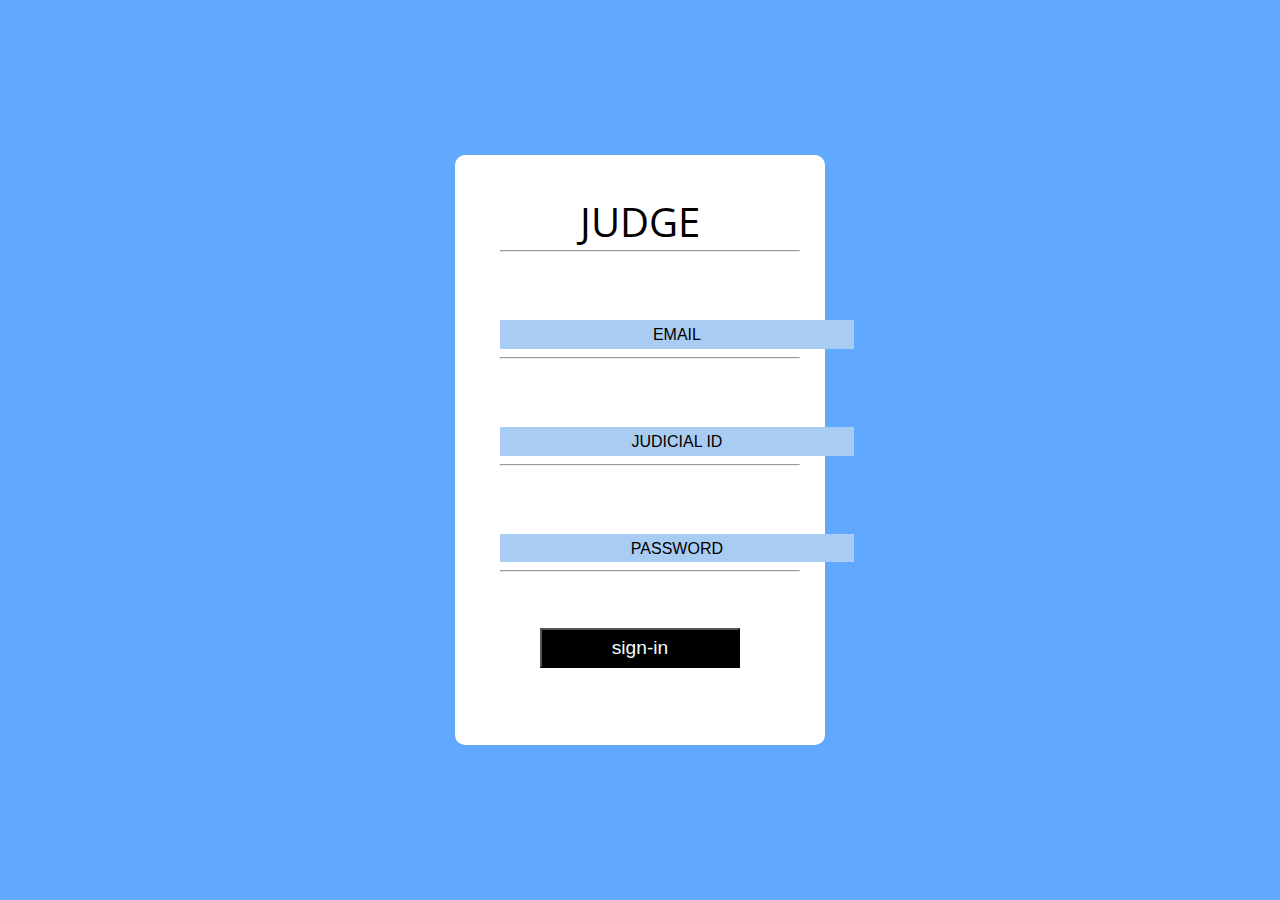
<file: Judge.html>
<!DOCTYPE html>
<html lang="en">

<head>
    <meta charset="UTF-8">
    <meta name="viewport" content="width=device-width, initial-scale=1.0">
    <title>Price Tiers</title>
    <link rel="stylesheet" href="https://fonts.googleapis.com/css?family=Open+Sans:400,600,700">
    <link rel="stylesheet" href="judgelo1.css">
    
</head>

<body>
    <div class="panel">

        <div class="userlogin">
           
            <h2 class="pricing-header">JUDGE</h2>
            <ul class="class">
               
             
            
            <hr>  
                <li><input type="email" id="email" placeholder="EMAIL"></li>
                <hr>  
                <li><input type="text" id="jur" placeholder="JUDICIAL ID"></li>
                <hr>
                <li><input type="password" id="password" placeholder="PASSWORD"></li>
                <hr>  
            </ul>
             <div class="btn"> 
                <a href="./jud.html"><button id="register">sign-in</button></a>
             </div>
       

    </div>

</body>

</html>
</file>
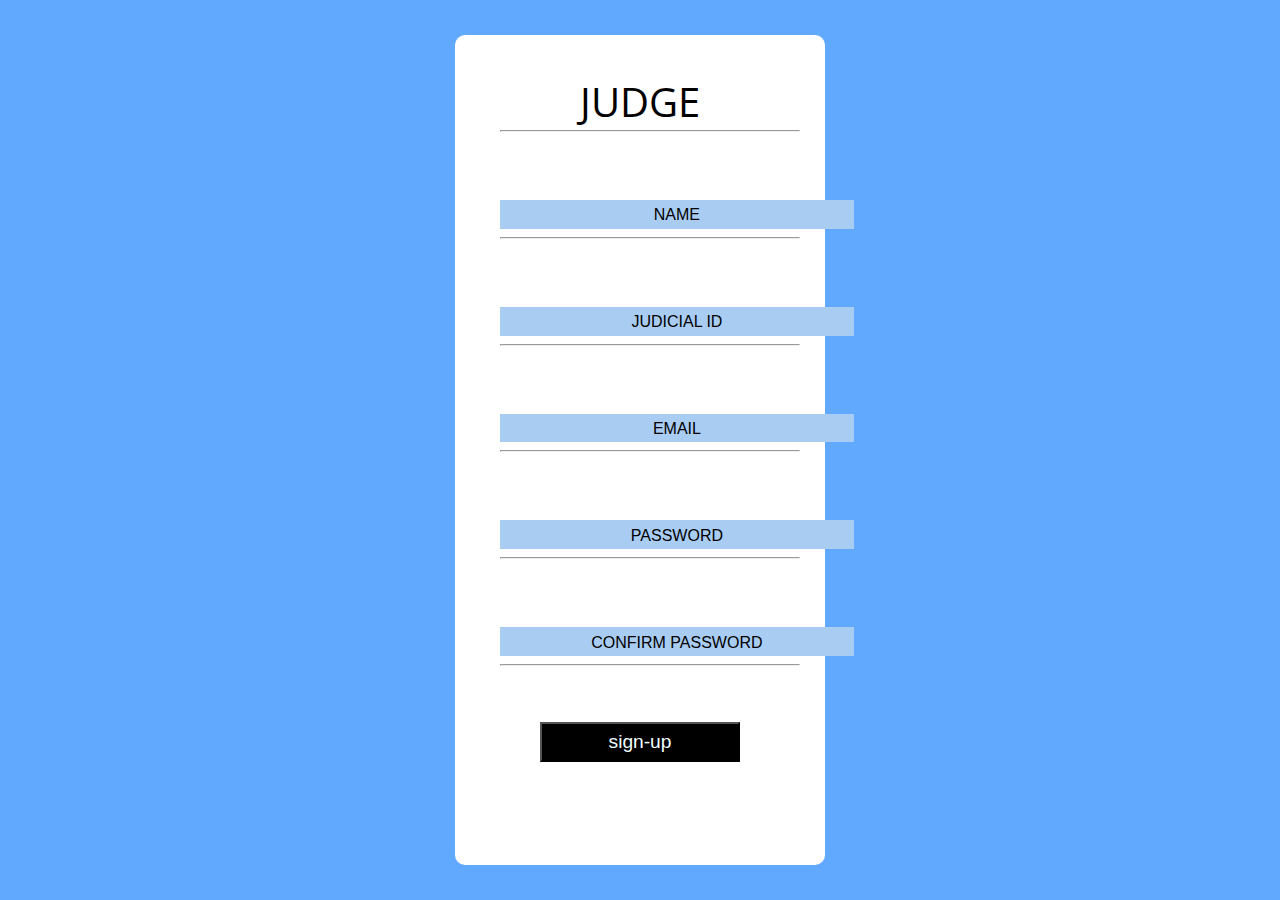
<file: judreg.html>
<!DOCTYPE html>
<html lang="en">

<head>
    <meta charset="UTF-8">
    <meta name="viewport" content="width=device-width, initial-scale=1.0">
    <title>Price Tiers</title>
    <link rel="stylesheet" href="https://fonts.googleapis.com/css?family=Open+Sans:400,600,700">
    <link rel="stylesheet" href="judregis.css">
    
</head>

<body>
    <div class="panel">

        <div class="userlogin">
           
            <h2 class="pricing-header">JUDGE</h2>
            <ul class="class">
              <hr>  
                <li><input type="text" id="name" placeholder="NAME"></li>
                <hr>
                <li><input type="text" id="jur" placeholder="JUDICIAL ID"></li>
            
            <hr>  
                <li></li><input type="email" id="email" placeholder="EMAIL"></li>
                <hr>  
                <li><input type="password" id="password" placeholder="PASSWORD"></li>
                <hr>  
                <li><input type="password" id="repass" placeholder="CONFIRM PASSWORD"</li>
                <hr>            
            </ul>
             <div class="btn"> 
                <a href="./jud.html"><button id="register">sign-up</button></a>
             </div>
       

    </div>

</body>

</html>
</file>
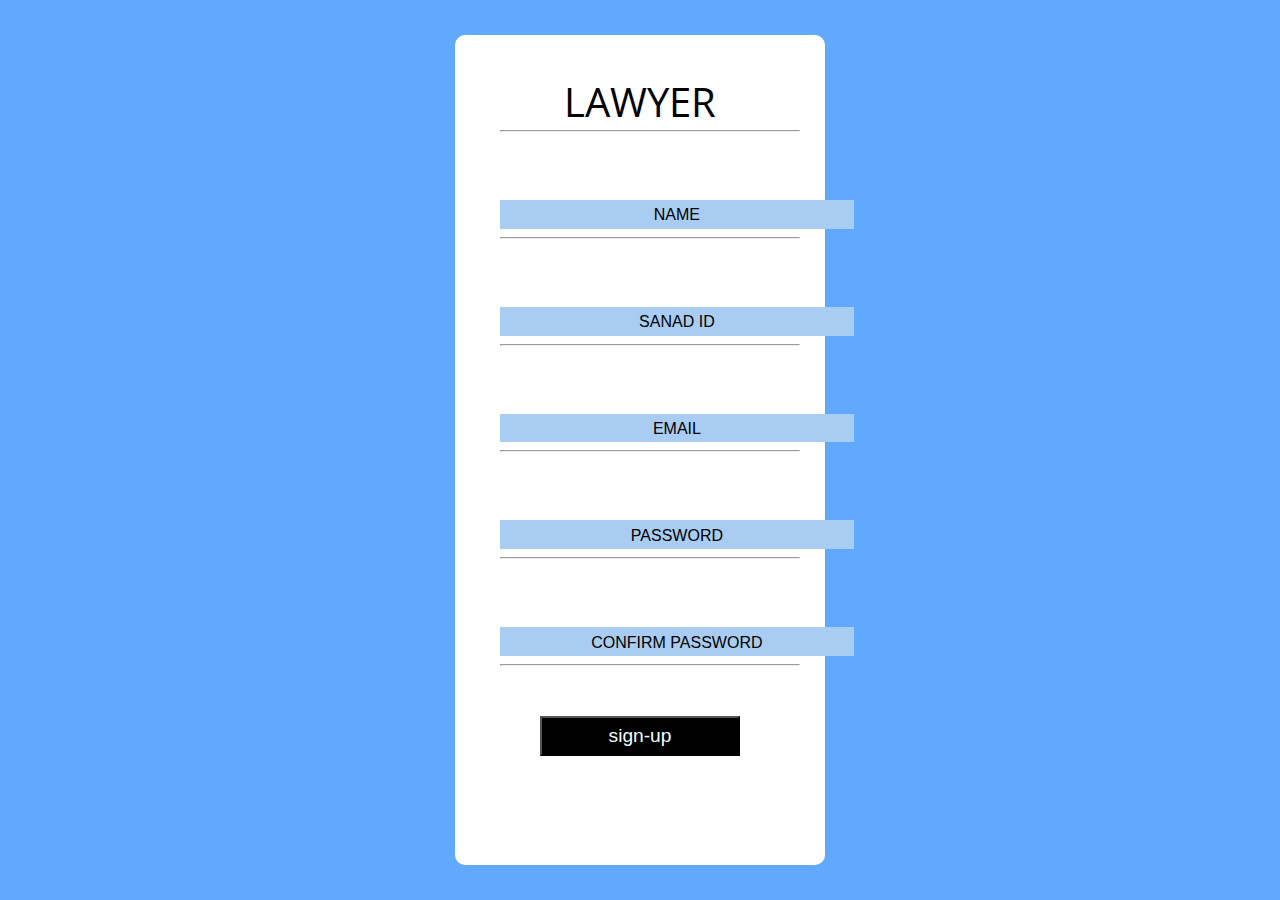
<file: lawreg.html>
<!DOCTYPE html>
<html lang="en">

<head>
    <meta charset="UTF-8">
    <meta name="viewport" content="width=device-width, initial-scale=1.0">
    <title>Price Tiers</title>
    <link rel="stylesheet" href="https://fonts.googleapis.com/css?family=Open+Sans:400,600,700">
    <link rel="stylesheet" href="lawyreg.css">
    
</head>

<body>
    <div class="panel">

        <div class="userlogin">
           
            <h2 class="pricing-header">LAWYER</h2>
            <ul class="class">
              <hr>  
                <li><input type="text" id="name" placeholder="NAME"></li>
            <hr>
            <li><input type="text" id="sanad" placeholder="SANAD ID"></li>

            <hr>  
                <li></li><input type="email" id="email" placeholder="EMAIL"></li>
                <hr>  
                <li><input type="password" id="password" placeholder="PASSWORD"></li>
                <hr>  
                <li><input type="password" id="repass" placeholder="CONFIRM PASSWORD"</li>
                <hr>            
            </ul>
             <div class="btn"> 
                <button id="register">sign-up</button>
             </div>
</file>
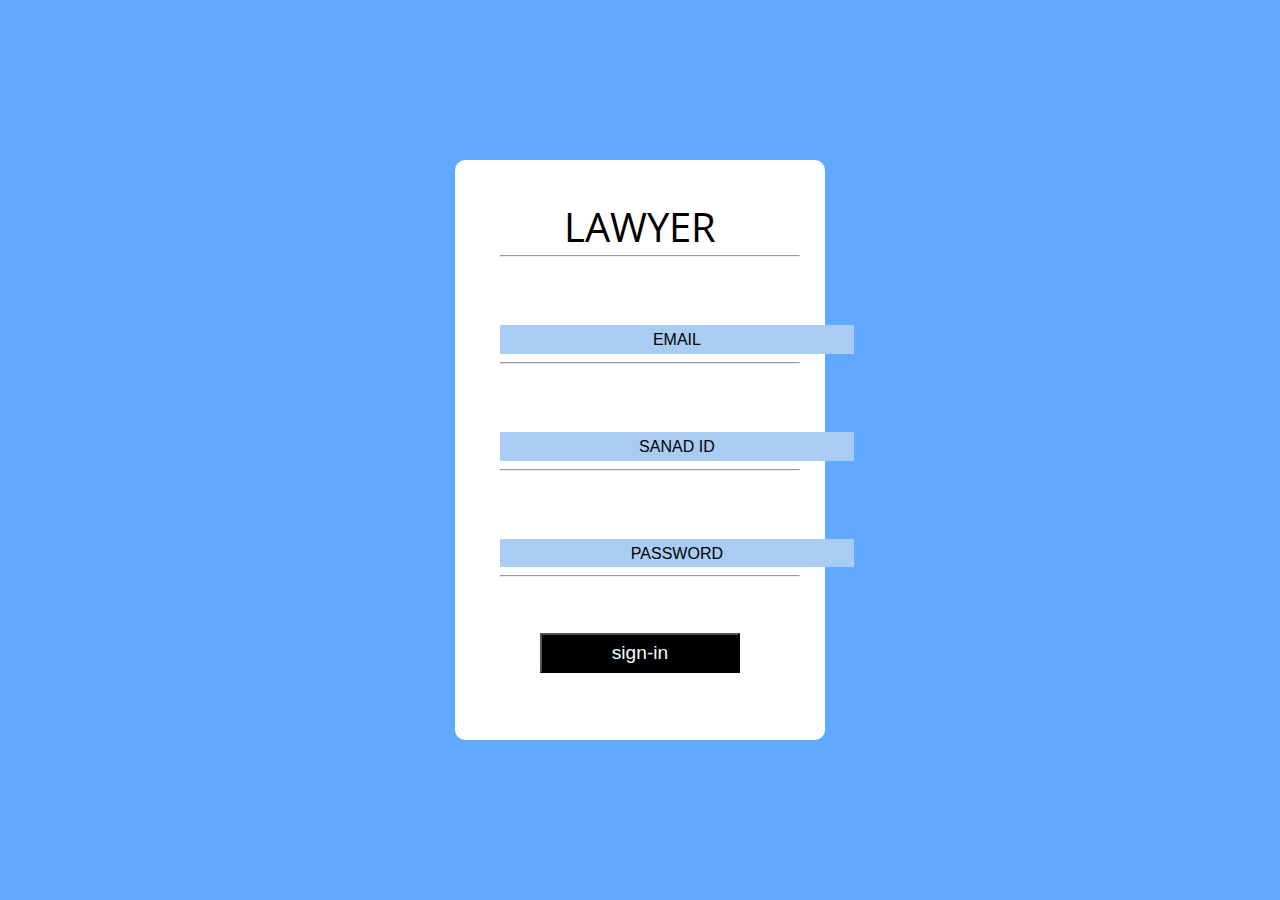
<file: lawyerLog.html>
<!DOCTYPE html>
<html lang="en">

<head>
    <meta charset="UTF-8">
    <meta name="viewport" content="width=device-width, initial-scale=1.0">
    <title>Price Tiers</title>
    <link rel="stylesheet" href="https://fonts.googleapis.com/css?family=Open+Sans:400,600,700">
    <link rel="stylesheet" href="Lawyerlog.css">
    
</head>

<body>
    <div class="panel">

        <div class="userlogin">
           
            <h2 class="pricing-header">LAWYER</h2>
            <ul class="class">
               
             
            
            <hr>  
                <li></li><input type="email" id="email" placeholder="EMAIL"></li>
                <hr> 
                <li></li><input type="email" id="sanad" placeholder="SANAD ID"></li>
                <hr>
                <li><input type="password" id="password" placeholder="PASSWORD"></li>
                <hr>  
            </ul>
             <div class="btn"> 
                <button id="register">sign-in</button>
             </div>
       

    </div>

</body>

</html>
</file>
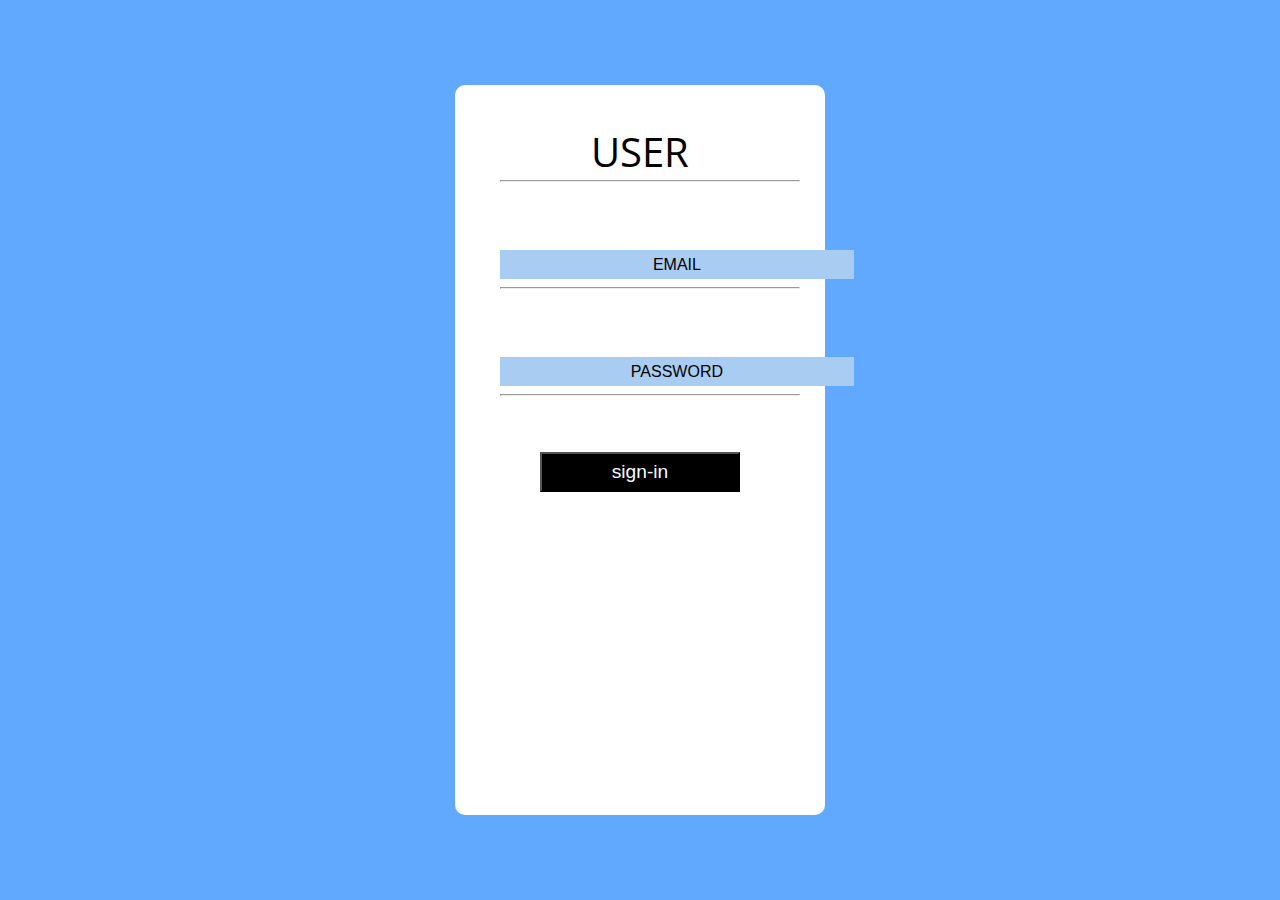
<file: userlogin.html>
<!DOCTYPE html>
<html lang="en">

<head>
    <meta charset="UTF-8">
    <meta name="viewport" content="width=device-width, initial-scale=1.0">
    <title>login</title>
    <link rel="stylesheet" href="https://fonts.googleapis.com/css?family=Open+Sans:400,600,700">
    <link rel="stylesheet" href="userl.css">
    
</head>

<body>
    <div class="panel">

        <div class="userlogin">
           
            <h2 class="pricing-header">user</h2>
            <ul class="class">
               
             
            
            <hr>  
                <li></li><input type="email" id="email" placeholder="EMAIL"></li>
                <hr>  
                <li><input type="password" id="password" placeholder="PASSWORD"></li>
                <hr>  
            </ul>
             <div class="btn"> 
                <a href="./index1.html"><button id="register">sign-in</button></a>
             </div>
       

    </div>

</body>

</html>
</file>
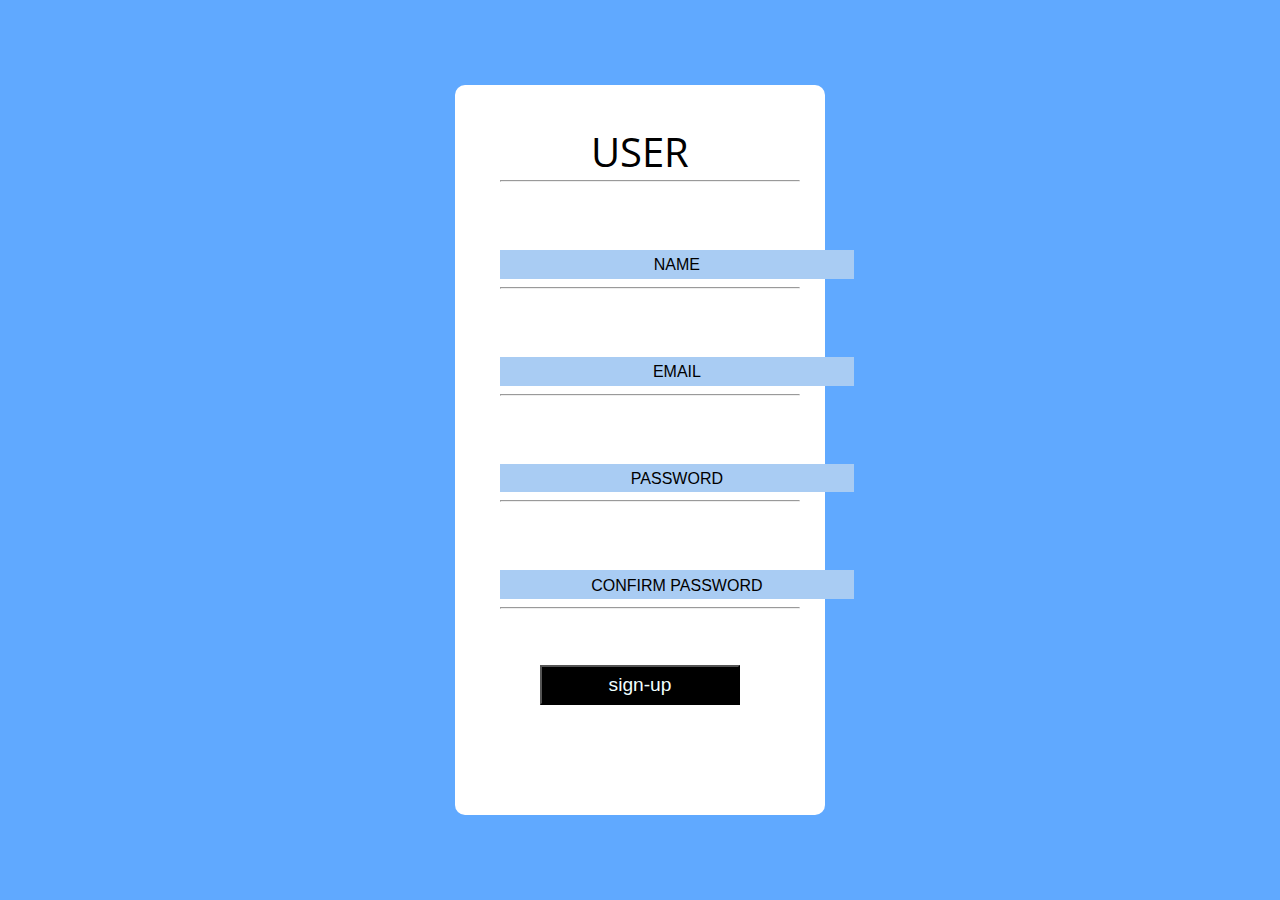
<file: userreg.html>
<!DOCTYPE html>
<html lang="en">

<head>
    <meta charset="UTF-8">
    <meta name="viewport" content="width=device-width, initial-scale=1.0">
    <title>login</title>
    <link rel="stylesheet" href="https://fonts.googleapis.com/css?family=Open+Sans:400,600,700">
    <link rel="stylesheet" href="userl.css">
    
</head>

<body>
    <div class="panel">

        <div class="userlogin">
           
            <h2 class="pricing-header">user</h2>
            <ul class="class">
              <hr>

                <li><input type="text" id="name" placeholder="NAME"></li>
            <hr>  
                <li></li><input type="email" id="email" placeholder="EMAIL"></li>
                <hr>  
                <li><input type="password" id="password" placeholder="PASSWORD"></li>
                <hr>  
                <li><input type="password" id="repass" placeholder="CONFIRM PASSWORD"</li>
                <hr>            
            </ul>
             <div class="btn"> 
                <a href="./index1.html"><button id="register">sign-up</button></a>
             </div>
       

    </div>

</body>

</html>
</file>
<file: judgelo1.css>
html, body, div, span, applet, object, iframe,
h1, h2, h3, h4, h5, h6, p, blockquote, pre,
a, abbr, acronym, address, big, cite, code,
del, dfn, em, img, ins, kbd, q, s, samp,
small, strike, strong, sub, sup, tt, var,
b, u, i, center,
dl, dt, dd, ol, ul, li,
fieldset, form, label, legend,
table, caption, tbody, tfoot, thead, tr, th, td,
article, aside, canvas, details, embed, 
figure, figcaption, footer, header, hgroup, 
menu, nav, output, ruby, section, summary,
time, mark, audio, video {
	margin: 0;
	padding: 0;
	border: 0;
	font-size: 100%;
	font: inherit;
	vertical-align: baseline;
}
/* HTML5 display-role reset for older browsers */
article, aside, details, figcaption, figure, 
footer, header, hgroup, menu, nav, section {
	display: block;
}
body {
	line-height: 1;
}
ol, ul {
	list-style: none;
}
blockquote, q {
	quotes: none;
}
blockquote:before, blockquote:after,
q:before, q:after {
	content: '';
	content: none;
}
table {
	border-collapse:separate;
	border-spacing: 0;
}

html {
  box-sizing: border-box;
  font-family: 'Open Sans', sans-serif;
}

body {
  background-color: #60a9ff;
  display: flex;
  justify-content: center;
  align-items: center;
  min-height: 100vh;
}
.class{
    padding-inline-start: 20px;
    
}

input{
     margin-top: 20% ;
     margin-right:20% ;
     width: 350px;
     height:25px;
border:none;
font-size: larger;
background-color: #a9ccf3;
padding:  0.1em  ;
text-align: center;
outline: none;
}
input::placeholder{
    font-size: medium;
    color: black;
}
#register{
    margin-top: 15%;
    height: 40px;
    width: 200px;
    background-color: black;
    color: azure;
    font-size: larger;
    
    
}
#jur{
  margin-top: 20% ;
     margin-right:20% ;
     width: 350px;
     height:25px;
border:none;
font-size: larger;
background-color: #a9ccf3;
padding:  0.1em  ;
text-align: center;
outline: none;
}
#register:hover{
  background-color: #e1f1ff;
  color: black;
}

.panel {
  background-color: white;
  border-radius: 10px;
  padding: 15px 25px;
  width: 25%;
  height: 560px;
  max-width: 970px;
  display: flex;
  flex-direction: column;
  text-align: center;
  text-transform: uppercase;
}
h2{
  margin-top: 10%;
  font-size: 40px;
}

.userlogin {
  border: none;


@media (min-width: 900px){
  .panel {
    flex-direction: row;
  }
  .pricing-plan {
    border-bottom:#e1f1ff;
    border-right: 1px solid #e1f1ff;
    padding: 25px 50px;
  }
  .pricing-plan:last-child {
    border-right: none;
  }
}}
</file>
<file: judregis.css>
html, body, div, span, applet, object, iframe,
h1, h2, h3, h4, h5, h6, p, blockquote, pre,
a, abbr, acronym, address, big, cite, code,
del, dfn, em, img, ins, kbd, q, s, samp,
small, strike, strong, sub, sup, tt, var,
b, u, i, center,
dl, dt, dd, ol, ul, li,
fieldset, form, label, legend,
table, caption, tbody, tfoot, thead, tr, th, td,
article, aside, canvas, details, embed, 
figure, figcaption, footer, header, hgroup, 
menu, nav, output, ruby, section, summary,
time, mark, audio, video {
	margin: 0;
	padding: 0;
	border: 0;
	font-size: 100%;
	font: inherit;
	vertical-align: baseline;
}
/* HTML5 display-role reset for older browsers */
article, aside, details, figcaption, figure, 
footer, header, hgroup, menu, nav, section {
	display: block;
}
body {
	line-height: 1;
}
ol, ul {
	list-style: none;
}
blockquote, q {
	quotes: none;
}
blockquote:before, blockquote:after,
q:before, q:after {
	content: '';
	content: none;
}
table {
	border-collapse:separate;
	border-spacing: 0;
}

html {
  box-sizing: border-box;
  font-family: 'Open Sans', sans-serif;
}

body {
  background-color: #60a9ff;
  display: flex;
  justify-content: center;
  align-items: center;
  min-height: 100vh;
}
.class{
    padding-inline-start: 20px;
    
}

input{
     margin-top: 20% ;
     margin-right:20% ;
     width: 350px;
     height:25px;
border:none;
font-size: larger;
background-color: #a9ccf3;
padding:  0.1em  ;
text-align: center;
outline: none;
}
input::placeholder{
    font-size: medium;
    color: black;
}
#register{
    margin-top: 15%;
    height: 40px;
    width: 200px;
    background-color: black;
    color: azure;
    font-size: larger;
    
    
}
#jur{
  margin-top: 20% ;
     margin-right:20% ;
     width: 350px;
     height:25px;
border:none;
font-size: larger;
background-color: #a9ccf3;
padding:  0.1em  ;
text-align: center;
outline: none;
}
#register:hover{
  background-color: #e1f1ff;
  color: black;
}

.panel {
  background-color: white;
  border-radius: 10px;
  padding: 15px 25px;
  width: 25%;
  height: 800px;
  max-width: 970px;
  display: flex;
  flex-direction: column;
  text-align: center;
  text-transform: uppercase;
}
h2{
  margin-top: 10%;
  font-size: 40px;
}

.userlogin {
  border: none;


@media (min-width: 900px){
  .panel {
    flex-direction: row;
  }
  .pricing-plan {
    border-bottom:#e1f1ff;
    border-right: 1px solid #e1f1ff;
    padding: 25px 50px;
  }
  .pricing-plan:last-child {
    border-right: none;
  }
}}
</file>
<file: lawyreg.css>
html, body, div, span, applet, object, iframe,
h1, h2, h3, h4, h5, h6, p, blockquote, pre,
a, abbr, acronym, address, big, cite, code,
del, dfn, em, img, ins, kbd, q, s, samp,
small, strike, strong, sub, sup, tt, var,
b, u, i, center,
dl, dt, dd, ol, ul, li,
fieldset, form, label, legend,
table, caption, tbody, tfoot, thead, tr, th, td,
article, aside, canvas, details, embed, 
figure, figcaption, footer, header, hgroup, 
menu, nav, output, ruby, section, summary,
time, mark, audio, video {
	margin: 0;
	padding: 0;
	border: 0;
	font-size: 100%;
	font: inherit;
	vertical-align: baseline;
}
/* HTML5 display-role reset for older browsers */
article, aside, details, figcaption, figure, 
footer, header, hgroup, menu, nav, section {
	display: block;
}
body {
	line-height: 1;
}
ol, ul {
	list-style: none;
}
blockquote, q {
	quotes: none;
}
blockquote:before, blockquote:after,
q:before, q:after {
	content: '';
	content: none;
}
table {
	border-collapse:separate;
	border-spacing: 0;
}

html {
  box-sizing: border-box;
  font-family: 'Open Sans', sans-serif;
}

body {
  background-color: #60a9ff;
  display: flex;
  justify-content: center;
  align-items: center;
  min-height: 100vh;
}
.class{
    padding-inline-start: 20px;
    
}

input{
     margin-top: 20% ;
     margin-right:20% ;
     width: 350px;
     height:25px;
border:none;
font-size: larger;
background-color: #a9ccf3;
padding:  0.1em  ;
text-align: center;
outline: none;
}
input::placeholder{
    font-size: medium;
    color: black;
}
#register{
    margin-top: 13%;
    height: 40px;
    width: 200px;
    background-color: black;
    color: azure;
    font-size: larger;
    
    
}
#sanad{
  margin-top: 20% ;
     margin-right:20% ;
     width: 350px;
     height:25px;
border:none;
font-size: larger;
background-color: #a9ccf3;
padding:  0.1em  ;
text-align: center;
outline: none;
}
#register:hover{
  background-color: #e1f1ff;
  color: black;
}

.panel {
  background-color: white;
  border-radius: 10px;
  padding: 15px 25px;
  width: 25%;
  height: 800px;
  max-width: 970px;
  display: flex;
  flex-direction: column;
  text-align: center;
  text-transform: uppercase;
}
h2{
  margin-top: 10%;
  font-size: 40px;
}

.userlogin {
  border: none;


@media (min-width: 900px){
  .panel {
    flex-direction: row;
  }
  .pricing-plan {
    border-bottom:#e1f1ff;
    border-right: 1px solid #e1f1ff;
    padding: 25px 50px;
  }
  .pricing-plan:last-child {
    border-right: none;
  }
}}
</file>
<file: Lawyerlog.css>
html, body, div, span, applet, object, iframe,
h1, h2, h3, h4, h5, h6, p, blockquote, pre,
a, abbr, acronym, address, big, cite, code,
del, dfn, em, img, ins, kbd, q, s, samp,
small, strike, strong, sub, sup, tt, var,
b, u, i, center,
dl, dt, dd, ol, ul, li,
fieldset, form, label, legend,
table, caption, tbody, tfoot, thead, tr, th, td,
article, aside, canvas, details, embed, 
figure, figcaption, footer, header, hgroup, 
menu, nav, output, ruby, section, summary,
time, mark, audio, video {
	margin: 0;
	padding: 0;
	border: 0;
	font-size: 100%;
	font: inherit;
	vertical-align: baseline;
}
/* HTML5 display-role reset for older browsers */
article, aside, details, figcaption, figure, 
footer, header, hgroup, menu, nav, section {
	display: block;
}
body {
	line-height: 1;
}
ol, ul {
	list-style: none;
}
blockquote, q {
	quotes: none;
}
blockquote:before, blockquote:after,
q:before, q:after {
	content: '';
	content: none;
}
table {
	border-collapse:separate;
	border-spacing: 0;
}

html {
  box-sizing: border-box;
  font-family: 'Open Sans', sans-serif;
}

body {
  background-color: #60a9ff;
  display: flex;
  justify-content: center;
  align-items: center;
  min-height: 100vh;
}
.class{
    padding-inline-start: 20px;
    
}

input{
     margin-top: 20% ;
     margin-right:20% ;
     width: 350px;
     height:25px;
border:none;
font-size: larger;
background-color: #a9ccf3;
padding:  0.1em  ;
text-align: center;
outline: none;
}
input::placeholder{
    font-size: medium;
    color: black;
}
#register{
    margin-top: 15%;
    height: 40px;
    width: 200px;
    background-color: black;
    color: azure;
    font-size: larger;
    
    
}

#sanad{
  margin-top: 20% ;
     margin-right:20% ;
     width: 350px;
     height:25px;
border:none;
font-size: larger;
background-color: #a9ccf3;
padding:  0.1em  ;
text-align: center;
outline: none;
}
#register:hover{
  background-color: #e1f1ff;
  color: black;
}

.panel {
  background-color: white;
  border-radius: 10px;
  padding: 15px 25px;
  width: 25%;
  height: 550px;
  max-width: 970px;
  display: flex;
  flex-direction: column;
  text-align: center;
  text-transform: uppercase;
}
h2{
  margin-top: 10%;
  font-size: 40px;
}

.userlogin {
  border: none;


@media (min-width: 900px){
  .panel {
    flex-direction: row;
  }
  .pricing-plan {
    border-bottom:#e1f1ff;
    border-right: 1px solid #e1f1ff;
    padding: 25px 50px;
  }
  .pricing-plan:last-child {
    border-right: none;
  }
}}
</file>
<file: userl.css>
html, body, div, span, applet, object, iframe,
h1, h2, h3, h4, h5, h6, p, blockquote, pre,
a, abbr, acronym, address, big, cite, code,
del, dfn, em, img, ins, kbd, q, s, samp,
small, strike, strong, sub, sup, tt, var,
b, u, i, center,
dl, dt, dd, ol, ul, li,
fieldset, form, label, legend,
table, caption, tbody, tfoot, thead, tr, th, td,
article, aside, canvas, details, embed, 
figure, figcaption, footer, header, hgroup, 
menu, nav, output, ruby, section, summary,
time, mark, audio, video {
	margin: 0;
	padding: 0;
	border: 0;
	font-size: 100%;
	font: inherit;
	vertical-align: baseline;
}
/* HTML5 display-role reset for older browsers */
article, aside, details, figcaption, figure, 
footer, header, hgroup, menu, nav, section {
	display: block;
}
body {
	line-height: 1;
}
ol, ul {
	list-style: none;
}
blockquote, q {
	quotes: none;
}
blockquote:before, blockquote:after,
q:before, q:after {
	content: '';
	content: none;
}
table {
	border-collapse:separate;
	border-spacing: 0;
}

html {
  box-sizing: border-box;
  font-family: 'Open Sans', sans-serif;
}

body {
  background-color: #60a9ff;
  display: flex;
  justify-content: center;
  align-items: center;
  min-height: 100vh;
}
.class{
    padding-inline-start: 20px;
    
}

input{
     margin-top: 20% ;
     margin-right:20% ;
     width: 350px;
     height:25px;
border:none;
font-size: larger;
background-color: #a9ccf3;
padding:  0.1em  ;
text-align: center;
outline: none;
}
input::placeholder{
    font-size: medium;
    color: black;
}
#register{
    margin-top: 15%;
    height: 40px;
    width: 200px;
    background-color: black;
    color: azure;
    font-size: larger;
    
    
}
#register:hover{
  background-color: #e1f1ff;
  color: black;
}

.panel {
  background-color: white;
  border-radius: 10px;
  padding: 15px 25px;
  width: 25%;
  height: 700px;
  max-width: 970px;
  display: flex;
  flex-direction: column;
  text-align: center;
  text-transform: uppercase;
}
h2{
  margin-top: 10%;
  font-size: 40px;
}

.userlogin {
  border: none;


@media (min-width: 900px){
  .panel {
    flex-direction: row;
  }
  .pricing-plan {
    border-bottom:#e1f1ff;
    border-right: 1px solid #e1f1ff;
    padding: 25px 50px;
  }
  .pricing-plan:last-child {
    border-right: none;
  }
}}
</file>
